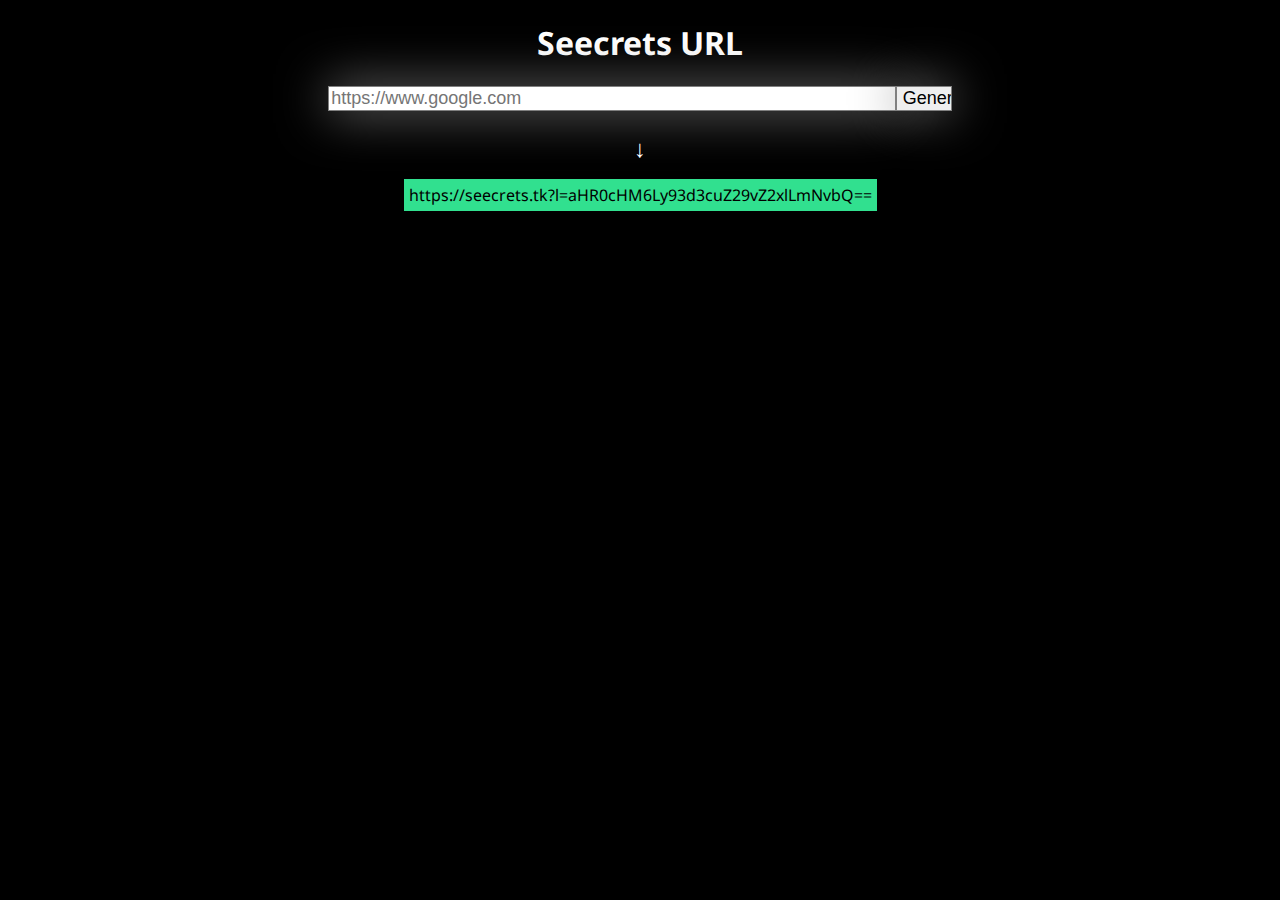
<file: index.html>
<!DOCTYPE html>

<head>
    <script src="script.js"></script>
    <title>What's that?</title>
    <meta name="description" content="It's seecrets!"/>
    <meta property="og:title" content="What's that?"/>
    <meta property="og:description" content="It's seecrets!"/>
</head>

<body>
    <h1>Redirecting...</h1>
</body>
</file>
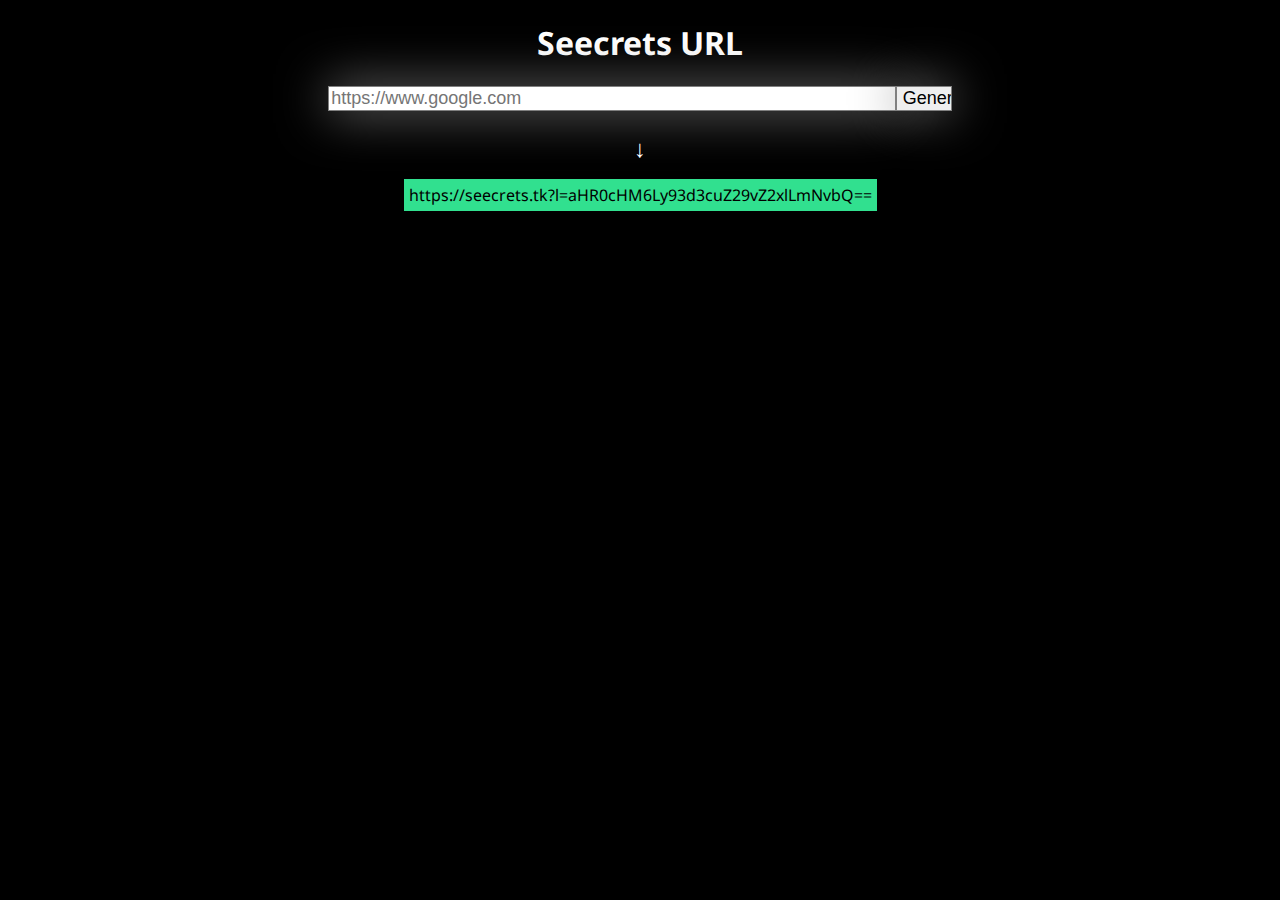
<file: new/index.html>
<!DOCTYPE html>

<head>
    <script src="script.js"></script>
    <link rel="stylesheet" href="style.css">
</head>

<body>
    <h1>Seecrets URL</h1>
    <form>
        <input type="url" name="url" placeholder="https://www.google.com" required><input type="submit" value="Generate!"><br>
        <h2>↓</h2>
        <a id="seecrets" href="https://seecrets.tk?l=aHR0cHM6Ly93d3cuZ29vZ2xlLmNvbQ==">https://seecrets.tk?l=aHR0cHM6Ly93d3cuZ29vZ2xlLmNvbQ==</a><br><br>
    </form>
</body>
</file>
<file: new/style.css>
@import url('https://fonts.googleapis.com/css2?family=Noto+Sans:wght@300&display=swap');

body {
    padding: 0 25vw;
    background-color: black;
    color: white;
    text-align: center;
    font-family: 'Noto Sans', sans-serif;
}

input[type=url] {
    width: 90%;
    font-size: large;
    outline: none;
    box-shadow: 0px 0px 50px gray;
    border: 1px solid gray;
}

input[type=url]:focus {
    outline: none;
    box-shadow: 0px 0px 50px #31e08f;
    border: 1px solid #30d488;
}

input[type=submit] {
    width: 9%;
    font-size: large;
    outline: none;
    box-shadow: 0px 0px 50px gray;
    border: 1px solid gray;
}

input[type=submit]:focus {
    outline: none;
    box-shadow: 0px 0px 50px #31e08f;
    border: 1px solid #30d488;
}

a {
    padding: 5px;
    color: black;
    text-decoration: none;
    background-color: #31e08f;
}
</file>
